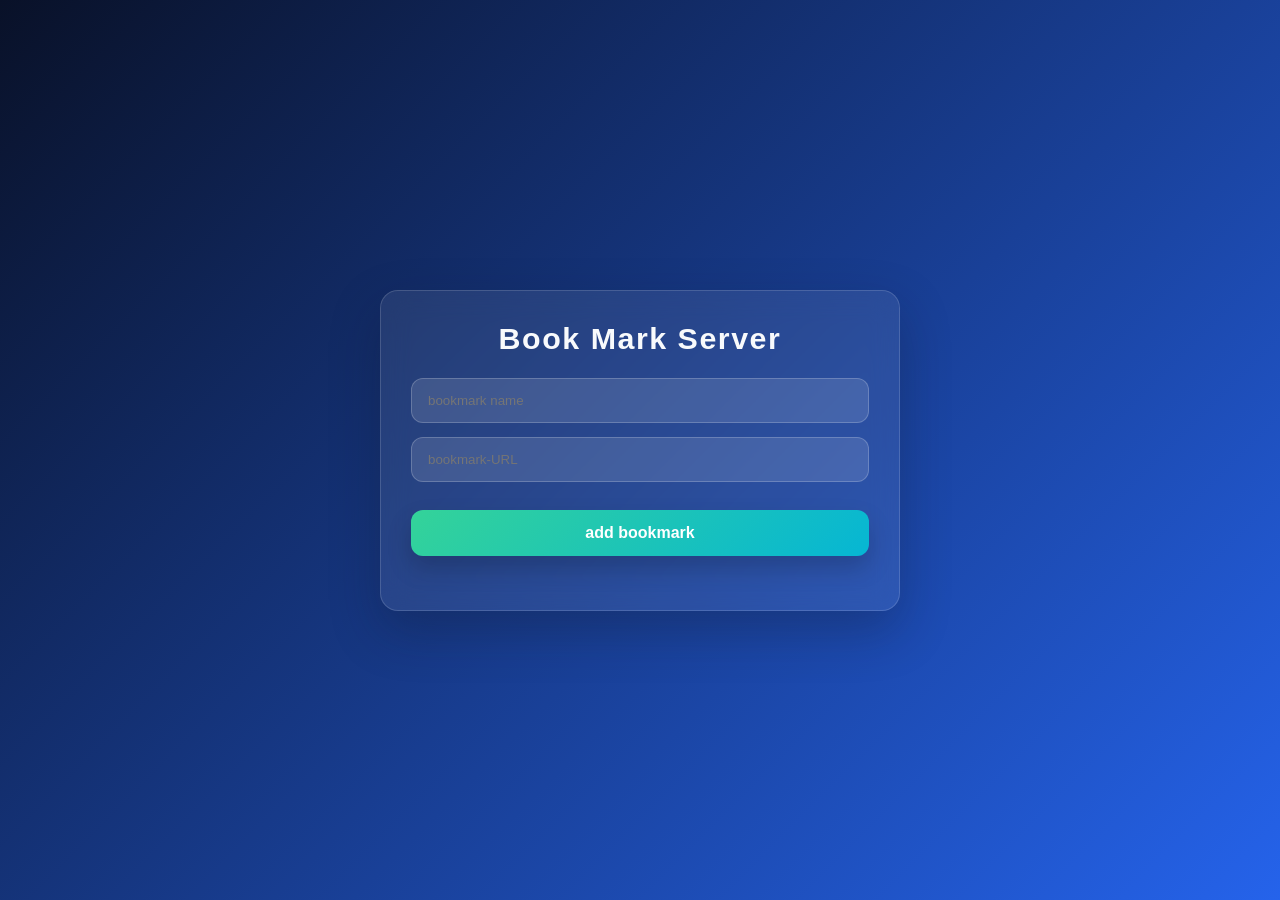
<file: bookmark saver/index.html>
<!DOCTYPE html>
<html lang="en">
<head>
    <meta charset="UTF-8"/>
    <meta name="viewport" content="width=device-width, initial-scale=1.0"/>
    <title>bookmark server</title>
    <meta name="description" content="this is description for my first page"/>
    <link rel="stylesheet" href="css/style.css">

</head>

<body>

    <div class="app-container"> 
    <h1> book mark server</h1>
    <div class="input-container">
                <input type="text" id="bookmark-name"   placeholder="bookmark name"/>
                <input type="url" id="bookmark-url"     placeholder="bookmark-URL"/>
                <p></p>  <button id="add-bookmark">add bookmark</button>
                
    </div>    
    <ul id="bookmark-list"></ul>
    
    </div>

    <script src="./js/script.js"></script>


</body>
</html>
</file>
<file: bookmark saver/css/style.css>
* {
    box-sizing: border-box;
    margin: 0;
    padding: 0;
    font-family: 'Segoe UI', Tahoma, Geneva, Verdana, sans-serif;
}

body {
    min-height: 100vh;
    background: linear-gradient(135deg, #091128, #2563eb);
    color: #f8fafc;
    display: flex;
    align-items: center;
    justify-content: center;
    padding: 20px;
}

.app-container {
    width: 100%;
    max-width: 520px;
    background: rgba(255, 255, 255, 0.08);
    border: 1px solid rgba(255, 255, 255, 0.15);
    border-radius: 18px;
    box-shadow: 0 20px 50px rgba(15, 23, 42, 0.3);
    padding: 30px;
    backdrop-filter: blur(14px);
}

h1 {
    text-align: center;
    margin-bottom: 22px;
    text-transform: capitalize;
    letter-spacing: 0.05em;
    font-size: 1.9rem;
}

.input-container {
    display: grid;
    gap: 14px;
    margin-bottom: 24px;
}

.input-container input {
    width: 100%;
    padding: 14px 16px;
    border-radius: 12px;
    border: 1px solid rgba(255, 255, 255, 0.2);
    background: rgba(255, 255, 255, 0.12);
    color: #f8fafc;
    outline: none;
    transition: border-color 0.2s ease, background 0.2s ease;
}

.input-container input:focus {
    border-color: rgba(96, 165, 250, 0.95);
    background: rgba(255, 255, 255, 0.18);
}

#add-bookmark {
    cursor: pointer;
    border: none;
    border-radius: 12px;
    padding: 14px 18px;
    font-size: 1rem;
    font-weight: 600;
    color: #fff;
    background: linear-gradient(135deg, #34d399, #06b6d4);
    box-shadow: 0 12px 24px rgba(0, 0, 0, 0.18);
    transition: transform 0.2s ease, box-shadow 0.2s ease;
}

#add-bookmark:hover {
    transform: translateY(-1px);
    box-shadow: 0 16px 28px rgba(0, 0, 0, 0.24);
}

#bookmark-list {
    list-style: none;
    display: grid;
    gap: 12px;
}

#bookmark-list li {
    background: rgba(255, 255, 255, 0.08);
    border: 1px solid rgba(255, 255, 255, 0.12);
    border-radius: 14px;
    padding: 14px 16px;
    display: flex;
    align-items: center;
    justify-content: space-between;
    gap: 12px;
}

#bookmark-list li a {
    color: #dbeafe;
    text-decoration: none;
    word-break: break-all;
}

#bookmark-list li a:hover {
    color: #bfdbfe;
}

@media (max-width: 540px) {
    .app-container {
        padding: 24px;
    }

    h1 {
        font-size: 1.6rem;
    }
}
</file>
